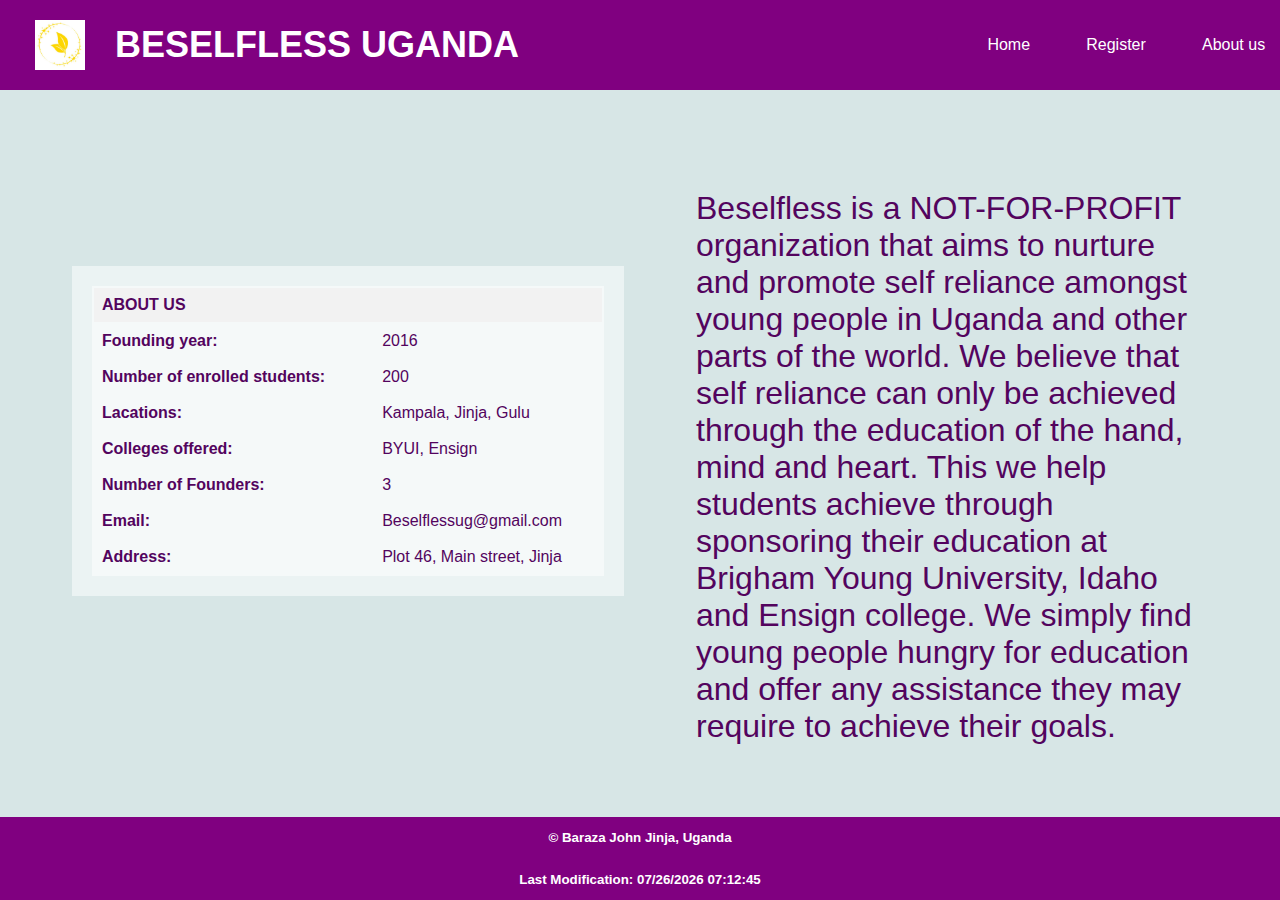
<file: about.html>
<!DOCTYPE html>
<html lang="en">
<head>
    <meta charset="UTF-8">
    <meta name="viewport" content="width=device-width, initial-scale=1.0">
    <title>Temple Album</title>
    <meta name="description" content="A WDD website showing temple pictures">
    <meta name="author"  content="Baraza John">
        <link rel="preconnect" href="https://fonts.googleapis.com">
    <link rel="preconnect" href="https://fonts.gstatic.com" crossorigin>
    <link href="https://fonts.googleapis.com/css2?family=Roboto:ital,wght@0,100;0,300;0,400;0,500;0,700;0,900;1,100;1,300;1,400;1,500;1,700;1,900&display=swap" rel="stylesheet">
    <link rel="stylesheet" href="styles/project.css">
    <link rel="stylesheet" href="styles/about.css">
    <script src="scripts/about.js" type="text/javascript" defer></script>

</head>
<body>
    <header>
        <div class="navbar">
            <img class="logo-img" src="pictures\beselfless-icon.webp" alt="beselfless-icon">
           <!-- <img src="pictures/beselfless-icon.svg" alt="beselfless-icon">-->
            <div class="logo">
                 
                <h1 class="logo"> BESELFLESS UGANDA</h1> </div>

            <nav class="nav-links">
                <ul id="nav-links">
                    <li><a href="project.html">Home</a></li>
                    <li><a href="projectform.html">Register</a></li>
                    <li><a href="about.html">About us</a></li>
                  <!--- <li><a href="#">Large</a></li> -->
                  <!---  <li><a href="#">Small</a></li> -->
                </ul>
            </nav>

            <nav class="menu">
                <ul >
                    <li><a href="project.html">Home</a></li>
                    <li><a href="projectform.html">Register</a></li>
                    <li><a href="about.html">About us</a></li>
                   <!--- <li><a href="#">Large</a></li> -->
                  <!---  <li><a href="#">Small</a></li> -->
                </ul>
            </nav>
            
           
            <div class="hamburger" id="hamburger">
                <div class="bar"></div>
                <div class="bar"></div>
                <div  class="bar"></div>
            </div>
        </div>
    </header>
    <main id="main-content">
        <div class="data">
            <table>
                <tr>
                    <th colspan="2">ABOUT US</th>
                </tr>
                <tr>
                    <td><strong>Founding year:</strong></td>
                    <td>2016</td>
                </tr>
                <tr>
                    <td><strong>Number of enrolled students:</strong></td>
                    <td>200</td>
                </tr>
                <tr>
                    <td><strong>Lacations:</strong></td>
                    <td>Kampala, Jinja, Gulu</td>
                </tr>
                <tr>
                    <td><strong>Colleges offered:</strong></td>
                    <td>BYUI, Ensign</td>
                </tr>
                <tr>
                    <td><strong>Number of Founders:</strong></td>
                    <td>3</td>
                </tr>
                <tr>
                    <td><strong>Email:</strong></td>
                    <td>Beselflessug@gmail.com</td>
                </tr>
                <tr>
                    <td><strong>Address:</strong></td>
                    <td>Plot 46, Main street, Jinja</td>
                </tr>
            </table>
        </div>

        <div class="about">
            <p> Beselfless is a NOT-FOR-PROFIT organization that aims to nurture and promote self reliance amongst young 
                people in Uganda and other parts of the world. We believe that self reliance can only be achieved through the education of the hand, mind and heart.
                This we help students achieve through sponsoring their education at Brigham Young University, Idaho and Ensign college. We simply find young people hungry for education
                and offer any assistance they may require to achieve their goals.
            </p>
        </div>
        
    </main>
    <footer>
        <p>
            &copy;<span id="currentYear"></span> Baraza John Jinja, Uganda<br>
        </p>
        <p id="lastModified"></p> 
    </footer>
</body>
</html>
</file>
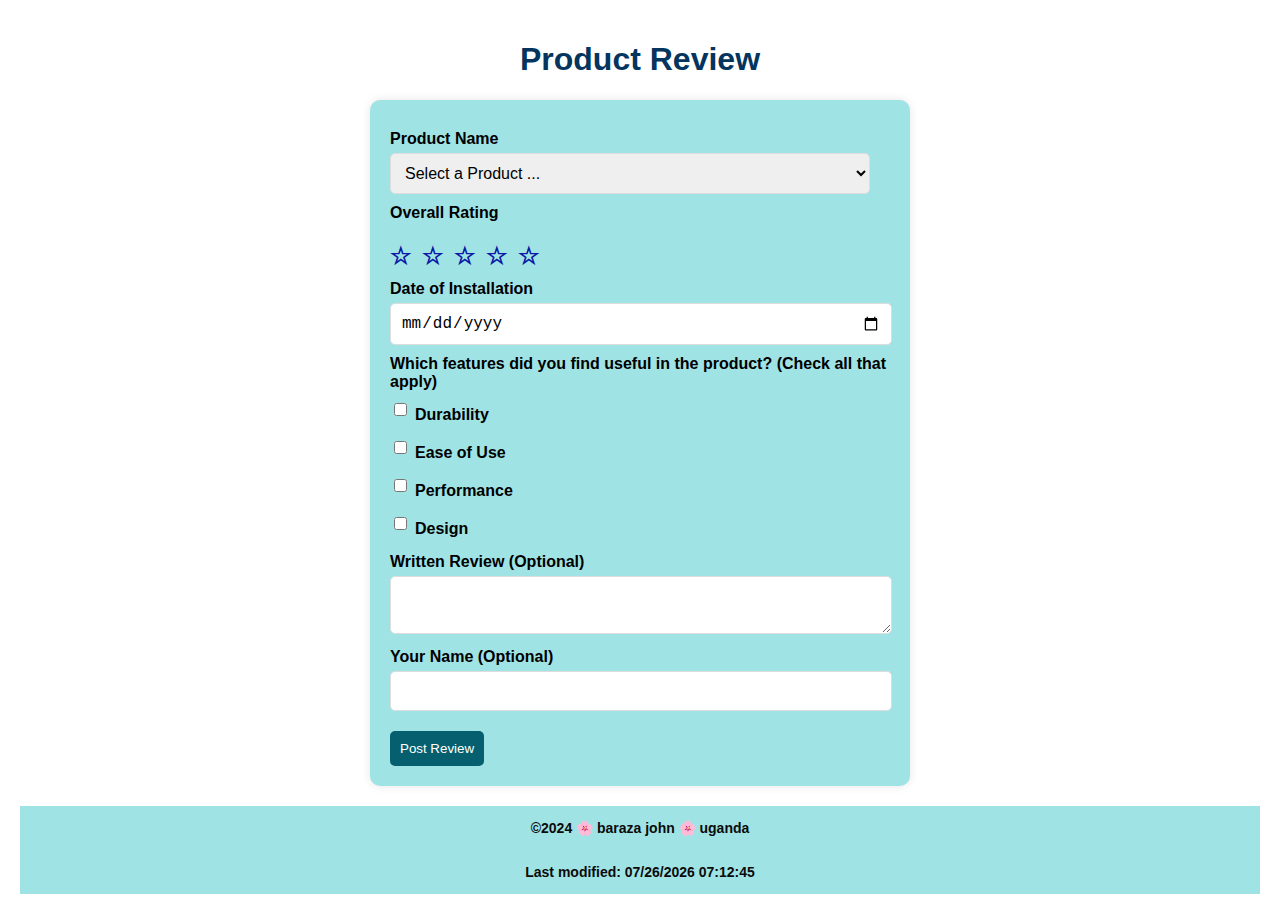
<file: form.html>
<!DOCTYPE html>
<html lang="en">
<head>
    <meta charset="UTF-8">
    <meta name="viewport" content="width=device-width, initial-scale=1.0">
    <title>Product Review</title>
    <meta name="author" content="Baraza John">
    <meta name="description" content="A WDD customer product review form">
    <link rel="stylesheet" href="styles/form.css">
    <script src="scripts/form.js" type="text/javascript" defer></script>
</head>
<body>
    <h1>Product Review</h1>
    <form id="reviewForm" method="get" action="review.html">
        <label for="productName">Product Name</label>
        <select id="productName" name="productName" required>
            <option value="" disabled selected>Select a Product ...</option>
        </select>

        <label>Overall Rating</label>
        <div class="rating">
            <input type="radio" id="star1" name="rating" value="1" required>
            <label for="star1">☆</label>
            <input type="radio" id="star2" name="rating" value="2">
            <label for="star2">☆</label>
            <input type="radio" id="star3" name="rating" value="3">
            <label for="star3">☆</label>
            <input type="radio" id="star4" name="rating" value="4">
            <label for="star4">☆</label>
            <input type="radio" id="star5" name="rating" value="5">
            <label for="star5">☆</label>
        </div>

        <label for="installationDate">Date of Installation</label>
        <input type="date" id="installationDate" name="installationDate" required>

        <label>Which features did you find useful in the product? (Check all that apply)</label>
        <div class="features">
            <div class="feature-item">
                <input type="checkbox" id="durability" name="features" value="Durability">
                <label for="durability">Durability</label>
            </div>
            <div class="feature-item">
                <input type="checkbox" id="easeOfUse" name="features" value="Ease of Use">
                <label for="easeOfUse">Ease of Use</label>
            </div>
            <div class="feature-item">
                <input type="checkbox" id="performance" name="features" value="Performance">
                <label for="performance">Performance</label>
            </div>
            <div class="feature-item">
                <input type="checkbox" id="design" name="features" value="Design">
                <label for="design">Design</label>
            </div>
        </div>

        <label for="writtenReview">Written Review (Optional)</label>
        <textarea id="writtenReview" name="writtenReview"></textarea>

        <label for="userName">Your Name (Optional)</label>
        <input type="text" id="userName" name="userName">

        <input type="submit" value="Post Review">
    </form>
    <footer>
       <p>©2024 🌸 baraza john 🌸 uganda</p>  
       <p id="lastModified"></p>
    </footer>
</body>
</html>
</file>
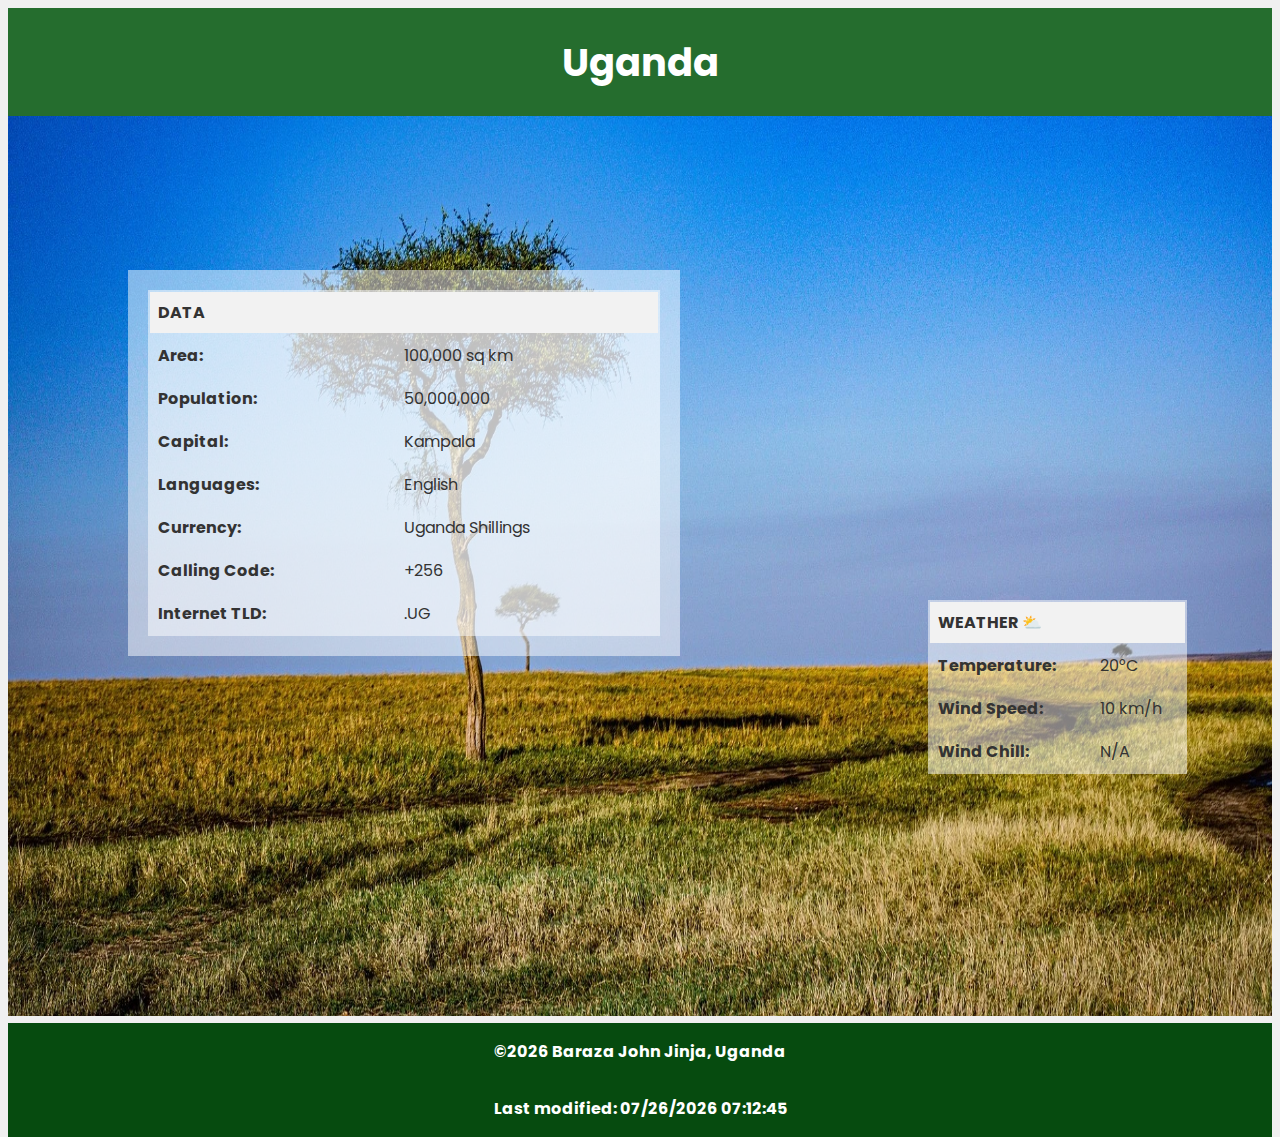
<file: place.html>
<!DOCTYPE html>
<html lang="en">
<head>
    <meta charset="UTF-8">
    <meta name="viewport" content="width=device-width, initial-scale=1.0">
    <meta name="author" content="Baraza John Brick">
    <meta name="description" content="WDD Dynamic Web Fundamentals Responsive Image page">
    <title>Country page of Uganda, a place I would love to visit</title>
    <link rel="stylesheet" href="styles/place.css">
    <link rel="preconnect" href="https://fonts.googleapis.com">
    <link rel="preconnect" href="https://fonts.gstatic.com" crossorigin>
    <link href="https://fonts.googleapis.com/css2?family=Poppins:wght@100;200;300;400;500;600;700;800;900&display=swap" rel="stylesheet">
    <script src="scripts/place.js" type="text/javascript" defer></script>
</head>
<body>
    <header> 
        <h1>Uganda</h1>
    </header>
    <main>
        <picture class="bk-img">
            <source media="(max-width: 500px)" srcset="pictures/trees-small.webp">
            <source media="(min-width: 501px) and (max-width: 1000px)" srcset="pictures/trees-medium.webp">
            <source media="(min-width: 1001px)" srcset="pictures/tree1-large.webp">
            <img src="pictures/tree1-large.webp" alt="Savanna">
        </picture>

        <div class="data">
            <table>
                <tr>
                    <th colspan="2">DATA</th>
                </tr>
                <tr>
                    <td><strong>Area:</strong></td>
                    <td>100,000 sq km</td>
                </tr>
                <tr>
                    <td><strong>Population:</strong></td>
                    <td>50,000,000</td>
                </tr>
                <tr>
                    <td><strong>Capital:</strong></td>
                    <td>Kampala</td>
                </tr>
                <tr>
                    <td><strong>Languages:</strong></td>
                    <td>English</td>
                </tr>
                <tr>
                    <td><strong>Currency:</strong></td>
                    <td>Uganda Shillings</td>
                </tr>
                <tr>
                    <td><strong>Calling Code:</strong></td>
                    <td>+256</td>
                </tr>
                <tr>
                    <td><strong>Internet TLD:</strong></td>
                    <td>.UG</td>
                </tr>
            </table>
        </div>

        <div class="weather">
            <table class="weather">
                <tr>
                    <th colspan="2" class="weather-heading">WEATHER<img src="pictures/weather-icon2.svg" alt="weather-icon" class="weather-img">
                    </th>
                </tr>
                <tr>
                    <td><strong>Temperature:</strong></td>
                    <td>20°C</td>
                </tr>
                <tr>
                    <td><strong>Wind Speed:</strong></td>
                    <td>10 km/h</td>
                </tr>
                <tr>
                    <td><strong>Wind Chill:</strong></td>
                    <td><span id="windChillValue"></span></td>
                </tr>
            </table>
        </div>
    </main>
    <footer>
        <p>
            &copy;<span id="currentYear"></span> Baraza John Jinja, Uganda<br>
        </p>
        <p id="lastModified"></p> 
    </footer>
</body>
</html>
</file>
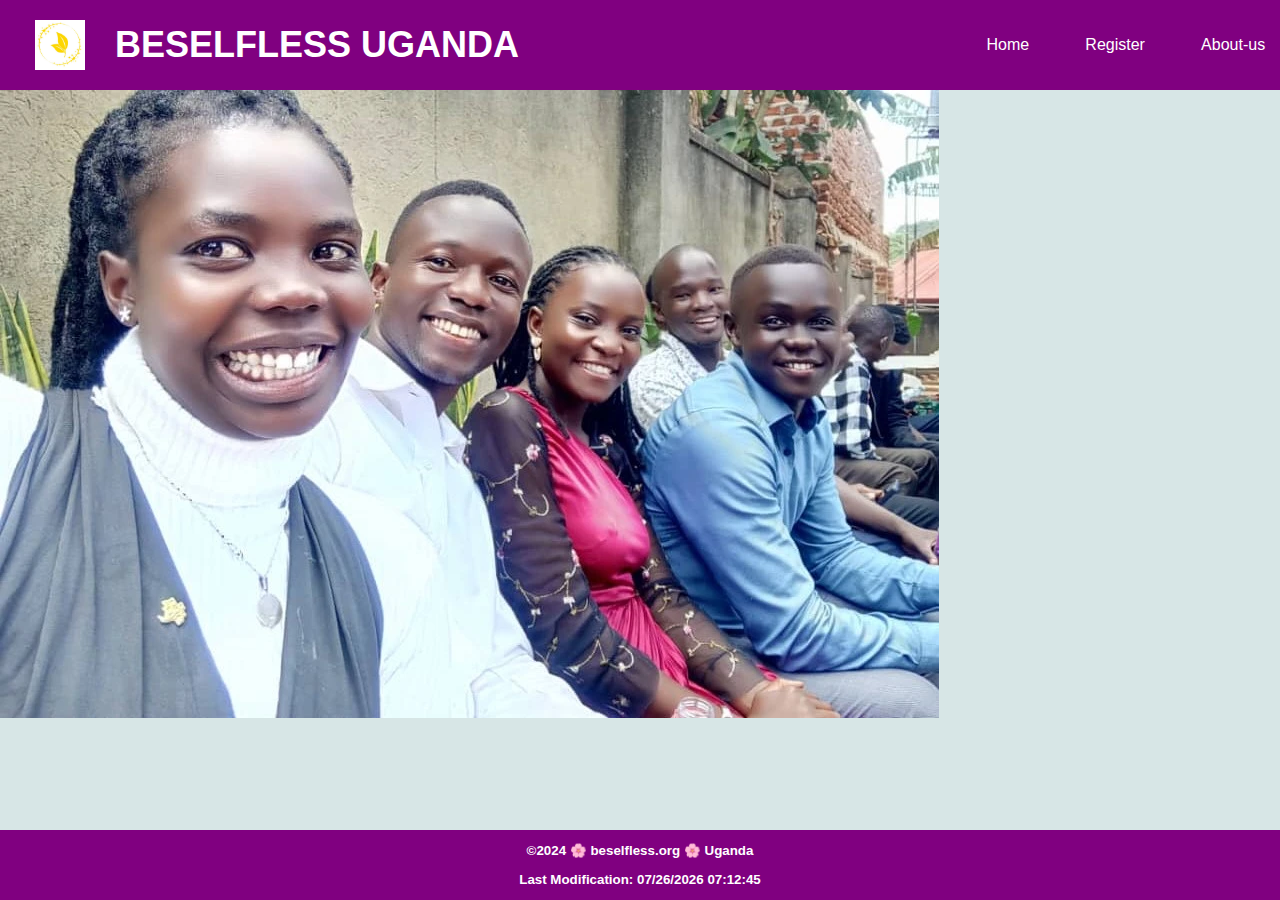
<file: project.html>
<!DOCTYPE html>
<html lang="en">
<head>
    <meta charset="UTF-8">
    <meta name="viewport" content="width=device-width, initial-scale=1.0">
    <title>Temple Album</title>
    <meta name="description" content="A WDD website showing temple pictures">
    <meta name="author"  content="Baraza John">
        <link rel="preconnect" href="https://fonts.googleapis.com">
    <link rel="preconnect" href="https://fonts.gstatic.com" crossorigin>
    <link href="https://fonts.googleapis.com/css2?family=Roboto:ital,wght@0,100;0,300;0,400;0,500;0,700;0,900;1,100;1,300;1,400;1,500;1,700;1,900&display=swap" rel="stylesheet">
    <link rel="stylesheet" href="styles/project.css">
    <script src="scripts/project.js" type="text/javascript" defer></script>

</head>
<body>
    <header>
        <div class="navbar">
            <img class="logo-img" src="pictures\beselfless-icon.webp" alt="beselfless-icon" loading="lazy">
           <!-- <img src="pictures/beselfless-icon.svg" alt="beselfless-icon">-->
            <div class="logo">
                 
                <h1 class="logo"> BESELFLESS UGANDA</h1> </div>

            <nav class="nav-links">
                <ul id="nav-links">
                    <li><a href="project.html">Home</a></li>
                    <li><a href="projectform.html">Register</a></li>
                    <li><a href="about.html"> About us</a></li>
                  <!--- <li><a href="#">Large</a></li> -->
                  <!---  <li><a href="#">Small</a></li> -->
                </ul>
            </nav>

            <nav class="menu">
                <ul >
                    <li><a href="project.html">Home</a></li>
                    <li><a href="projectform.html">Register</a></li>
                    <li><a href="about.html">About-us</a></li>
                   <!--- <li><a href="#">Large</a></li> -->
                  <!---  <li><a href="#">Small</a></li> -->
                </ul>
            </nav>
            
           
            <div class="hamburger" id="hamburger">
                <div class="bar"></div>
                <div class="bar"></div>
                <div  class="bar"></div>
            </div>
        </div>
    </header>
    <main id="main-content">
        
       
        <picture class="bk-img">
            <source media="(max-width: 500px)" srcset="pictures\besefless-students_small.webp" >
            <source media="(min-width: 501px) and (max-width: 1000px)" srcset="pictures\besefless-students_small.webp">
            <source media="(min-width: 1001px)" srcset="pictures\besefless-students.webp">
            <img src="pictures/besefless-students.webp" alt="Savanna" loading="lazy">
        </picture>
            <div class="container">
                <p class="word">Nurturing</p>
                <p class="word">Resilient</p>
                <p class="word">Minds</p>
            </div>
            
            
    </main>

    <footer>
        <p>&copy;2024 🌸 beselfless.org 🌸 Uganda</p>
        <p id="lastModified"></p> 
    </footer>
</body>
</html>
</file>
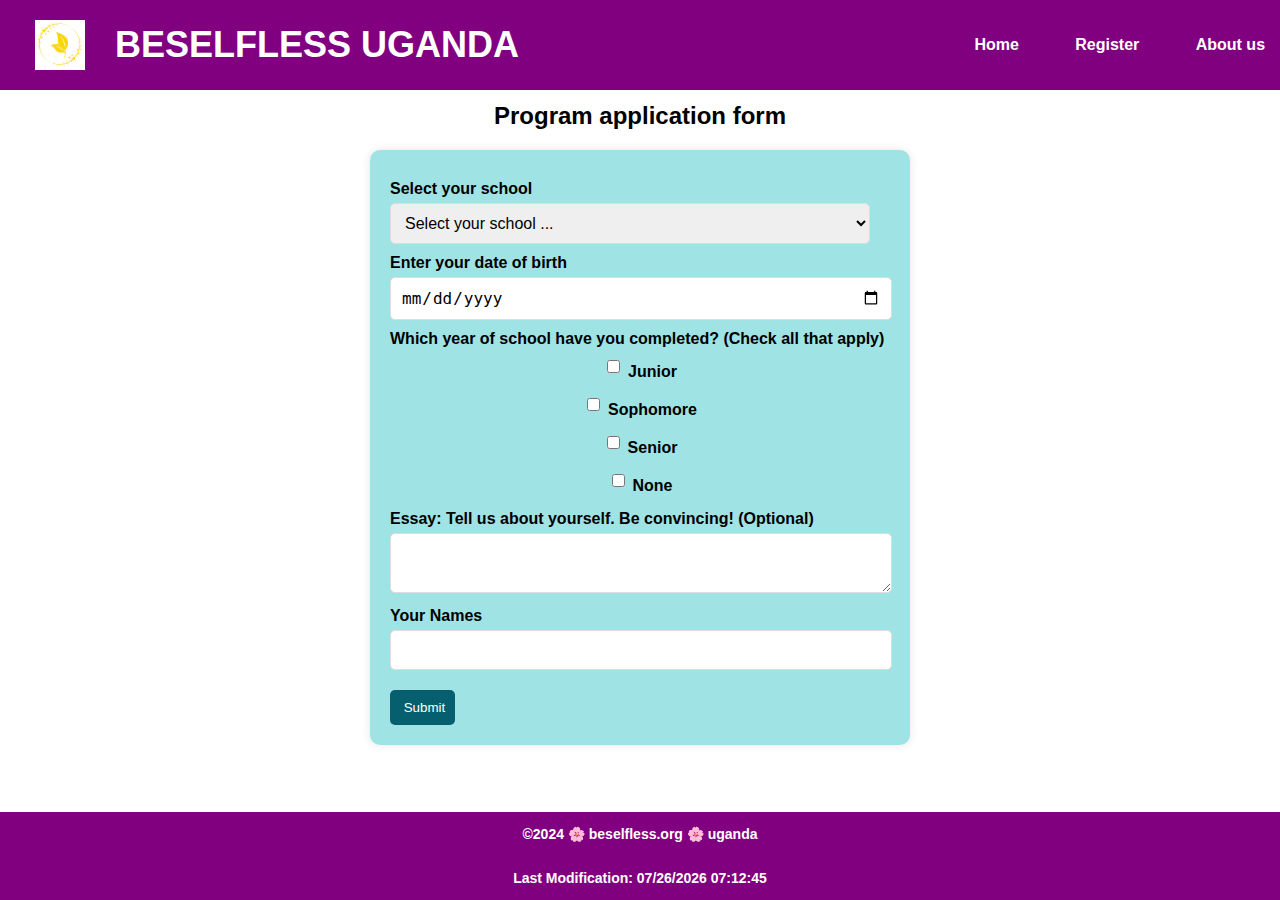
<file: projectform.html>
<!DOCTYPE html>
<html lang="en">
<head>
    <meta charset="UTF-8">
    <meta name="viewport" content="width=device-width, initial-scale=1.0">
    <title>Temple Album</title>
    <meta name="description" content="A WDD website showing temple pictures">
    <meta name="author"  content="Baraza John">
        <link rel="preconnect" href="https://fonts.googleapis.com">
    <link rel="preconnect" href="https://fonts.gstatic.com" crossorigin>
    <link href="https://fonts.googleapis.com/css2?family=Roboto:ital,wght@0,100;0,300;0,400;0,500;0,700;0,900;1,100;1,300;1,400;1,500;1,700;1,900&display=swap" rel="stylesheet">
    <link rel="stylesheet" href="styles/project.css">
    <link rel="stylesheet" href="styles/projectform.css">
    
    <script src="scripts/projectform.js" type="text/javascript" defer></script>

</head>
<body>
    <header>
        <div class="navbar">
            <img class="logo-img" src="pictures\beselfless-icon.webp" alt="beselfless-icon" loading="lazy">
           <!-- <img src="pictures/beselfless-icon.svg" alt="beselfless-icon">-->
            <div class="logo">
                 
                <h1 class="logo"> BESELFLESS UGANDA</h1> </div>

            <nav class="nav-links">
                <ul id="nav-links">
                    <li><a href="project.html">Home</a></li>
                    <li><a href="projectform.html">Register</a></li>
                    <li><a href="about.html">About us</a></li>
                  <!--- <li><a href="#">Large</a></li> -->
                  <!---  <li><a href="#">Small</a></li> -->
                </ul>
            </nav>

            <nav class="menu">
                <ul >
                    <li><a href="project.html">Home</a></li>
                    <li><a href="projectform.html">Register</a></li>
                    <li><a href="about.html">About us</a></li>
                   <!--- <li><a href="#">Large</a></li> -->
                  <!---  <li><a href="#">Small</a></li> -->
                </ul>
            </nav>
            
           
            <div class="hamburger" id="hamburger">
                <div class="bar"></div>
                <div class="bar"></div>
                <div  class="bar"></div>
            </div>
        </div>
    </header>
    <main id="main-content">
    <h2>Program application form</h2>
    <form id="applicationform" method="get" action="projectreviewform.html">
        <label for="CollegeName">Select your school</label>
        <select id="CollegeName" name="CollegeName" required>
            <option value="" disabled selected>Select your school ...</option>
        </select>

     <!----  <label>Overall Rating</label>
        <div class="rating">
            <input type="radio" id="star1" name="rating" value="1" required>
            <label for="star1">☆</label>
            <input type="radio" id="star2" name="rating" value="2">
            <label for="star2">☆</label>
            <input type="radio" id="star3" name="rating" value="3">
            <label for="star3">☆</label>
            <input type="radio" id="star4" name="rating" value="4">
            <label for="star4">☆</label>
            <input type="radio" id="star5" name="rating" value="5">
            <label for="star5">☆</label>
        </div>-->

        <label for="Birthdate"> Enter your date of birth</label>
        <input type="date" id="installationDate" name="installationDate" required>

        <label>Which year of school have you completed? (Check all that apply)</label>
        <div class="features">
            <div class="feature-item">
                <input type="checkbox" id="junior" name="features" value="Junior">
                <label for="junior">Junior</label>
            </div>
            <div class="feature-item">
                <input type="checkbox" id="Sophomore" name="features" value="Sophomore">
                <label for="sophomore">Sophomore</label>
            </div>
            <div class="feature-item">
                <input type="checkbox" id="Senior" name="features" value="senior">
                <label for="Senior">Senior</label>
            </div>
            <div class="feature-item">
                <input type="checkbox" id="none" name="features" value="none">
                <label for="none">None</label>
            </div>
        </div>

        <label for="writtenReview">Essay: Tell us about yourself. Be convincing! (Optional)</label>
        <textarea id="writtenReview" name="writtenReview"></textarea>

        <label for="userName">Your Names</label>
        <input type="text" id="userName" name="userName">

        <input type="submit" value=" Submit">
    </form>
    <footer>
       <p>©2024 🌸 beselfless.org 🌸 uganda</p>  
       <p id="lastModified"></p>
    </footer>

    <!--<footer>
        <p>&copy;2024 🌸 Baraza John 🌸 Uganda</p>
        <p id="lastModified"></p> 
    </footer>-->
    </main>
    
</body>
</html>
</file>
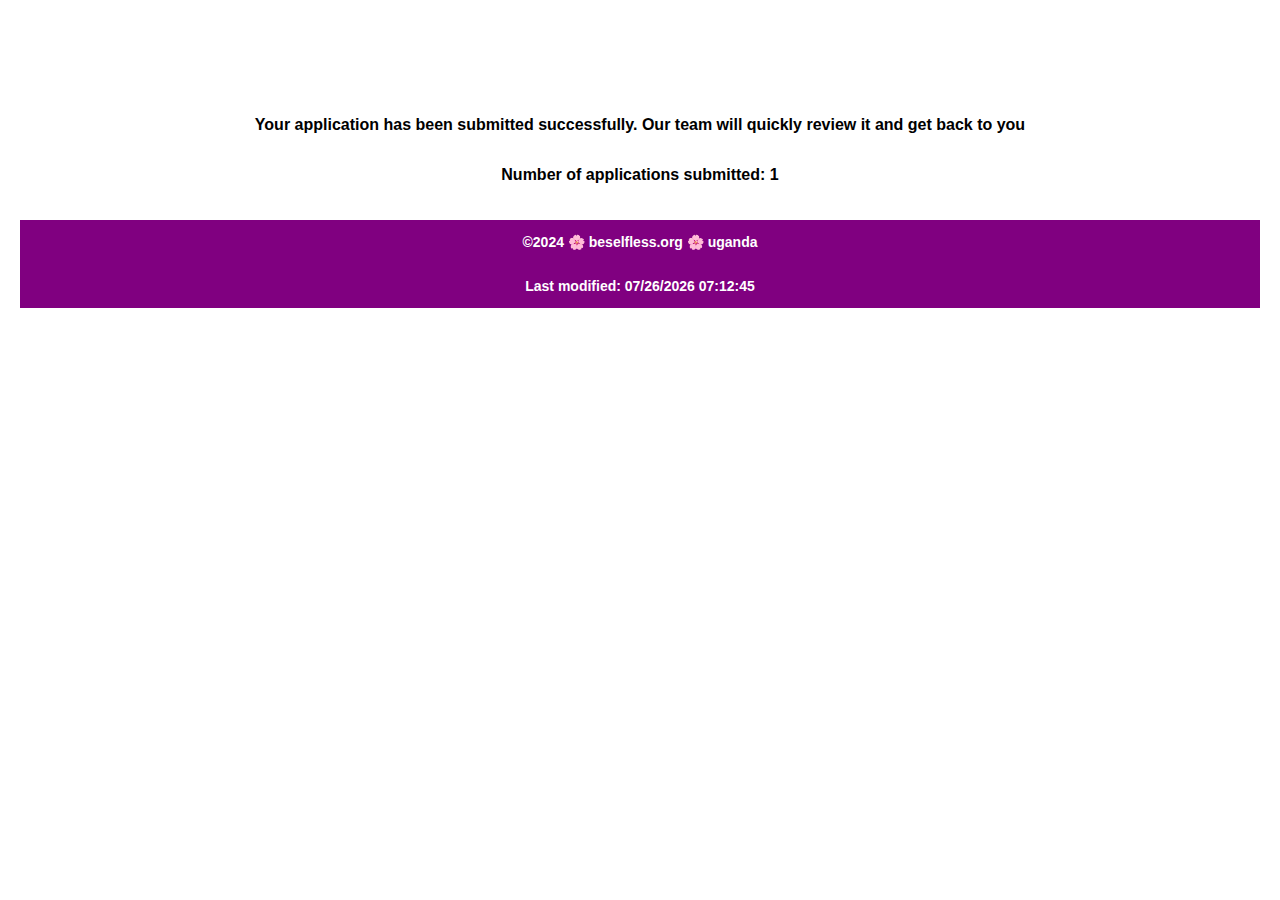
<file: projectreviewform.html>
<!DOCTYPE html>
<html lang="en">
<head>
    <meta charset="UTF-8">
    <meta name="viewport" content="width=device-width, initial-scale=1.0">
    <title>Review Submitted</title>
    <link rel="stylesheet" href="">
    <link rel="stylesheet" href="styles/projectform.css">
    
    <script src="scripts/review.js" type="text/javascript" defer></script>
</head>
<body>
    <h1>Thank You for applying!</h1>
    <p>Your application has been submitted successfully. Our team will quickly review it and get back to you</p>
    <p>Number of applications submitted: <span id="reviewCounter"></span></p>
    <footer>
      <p>©2024 🌸 beselfless.org 🌸 uganda</p>
      <p id="LastModified"></p>
    </footer>
    
</body>
</html>
</file>
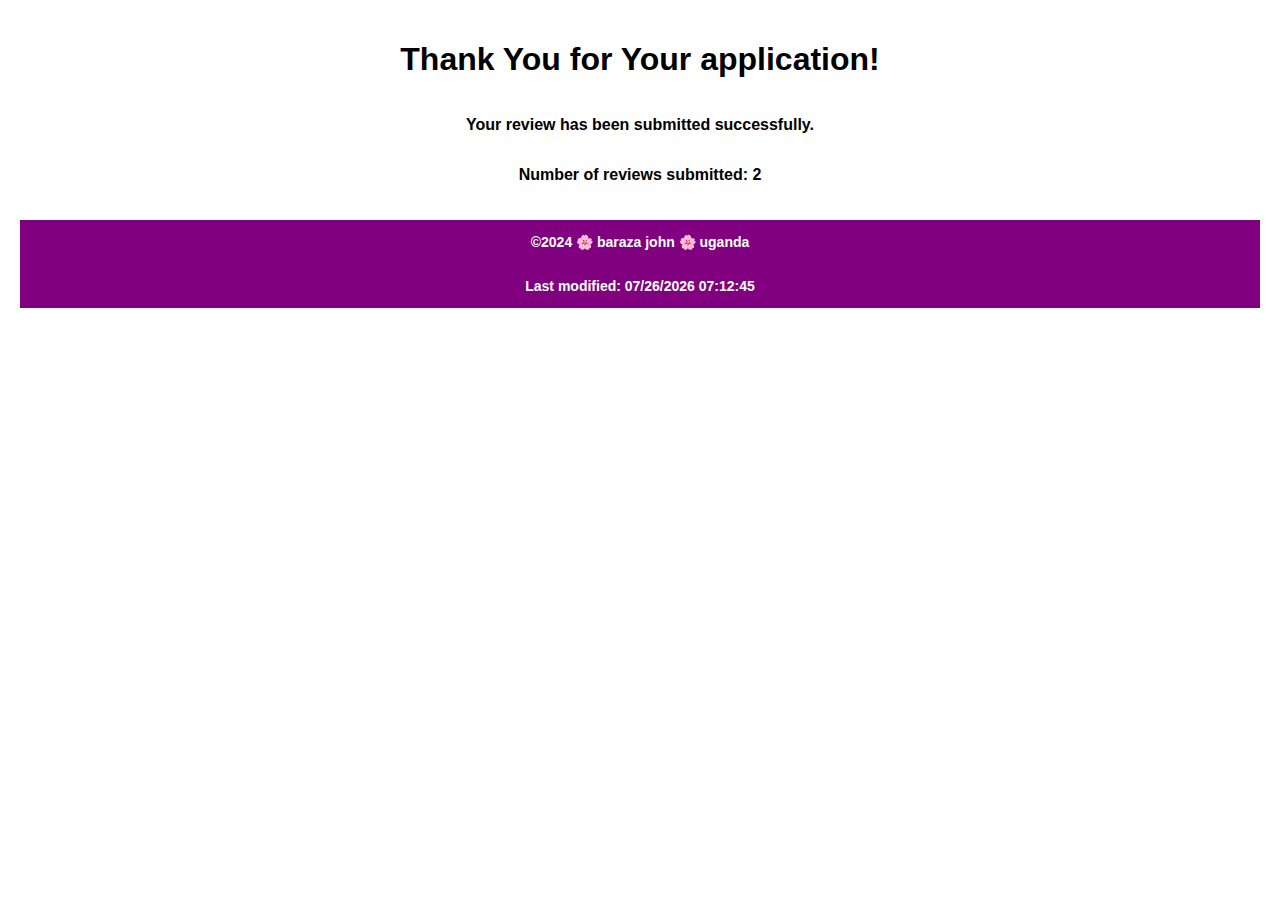
<file: review.html>
<!DOCTYPE html>
<html lang="en">
<head>
    <meta charset="UTF-8">
    <meta name="viewport" content="width=device-width, initial-scale=1.0">
    <title>Review Submitted</title>
    <link rel="stylesheet" href="styles/projectform.css">
    
    <script src="scripts/review.js" type="text/javascript" defer></script>
</head>
<body>
    <h1 class="final-comment">Thank You for Your application!</h1>
    <p>Your review has been submitted successfully.</p>
    <p>Number of reviews submitted: <span id="reviewCounter"></span></p>
    <footer>
      <p>©2024 🌸 baraza john 🌸 uganda</p>
      <p id="LastModified"></p>
    </footer>
    
</body>
</html>
</file>
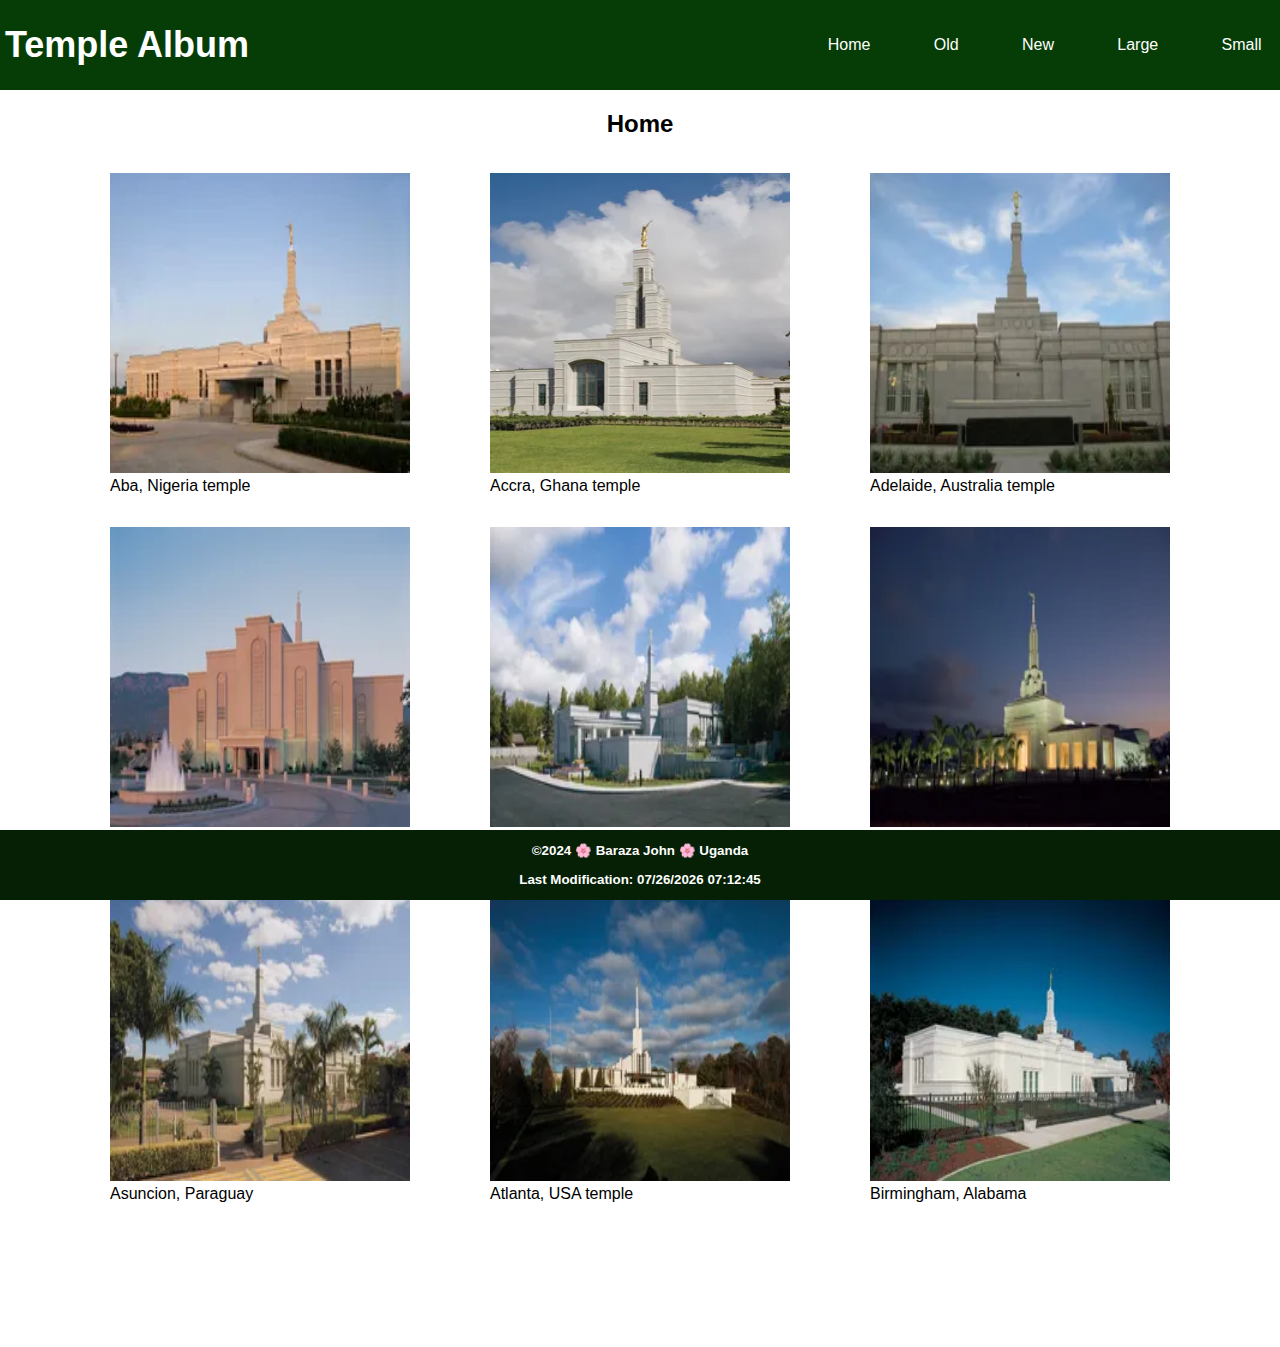
<file: temples.html>
<!DOCTYPE html>
<html lang="en">
<head>
    <meta charset="UTF-8">
    <meta name="viewport" content="width=device-width, initial-scale=1.0">
    <title>Temple Album</title>
    <meta name="description" content="A WDD website showing temple pictures">
    <meta name="author"  content="Baraza John">
        <link rel="preconnect" href="https://fonts.googleapis.com">
    <link rel="preconnect" href="https://fonts.gstatic.com" crossorigin>
    <link href="https://fonts.googleapis.com/css2?family=Roboto:ital,wght@0,100;0,300;0,400;0,500;0,700;0,900;1,100;1,300;1,400;1,500;1,700;1,900&display=swap" rel="stylesheet">
    <link rel="stylesheet" href="styles/temples-large.css">
    <link rel="stylesheet" href="styles/temples.css">
    <script src="scripts/temples.js" type="text/javascript" defer></script>

</head>
<body>
    <header>
        <div class="navbar">
            <div class="logo">
                <h1 class="logo"> Temple Album</h1> </div>

            <nav class="nav-links">
                <ul id="nav-links">
                    <li><a href="#">Home</a></li>
                    <li><a href="#">Old</a></li>
                    <li><a href="#">New</a></li>
                    <li><a href="#">Large</a></li>
                    <li><a href="#">Small</a></li>
                </ul>
            </nav>

            <nav class="menu">
                <ul >
                    <li><a href="#">Home</a></li>
                    <li><a href="#">Old</a></li>
                    <li><a href="#">New</a></li>
                    <li><a href="#">Large</a></li>
                    <li><a href="#">Small</a></li>
                </ul>
            </nav>
            
           
            <div class="hamburger" id="hamburger">
                <div class="bar"></div>
                <div class="bar"></div>
                <div class="bar"></div>
            </div>
        </div>
    </header>
    <main id="main-content">
        <h2>Home</h2>
        <div>
            <figure>
                <img src="pictures/aba_nigeria_temple_lds.webp" alt="temple">
                <figcaption>Aba, Nigeria temple</figcaption>
            </figure>
            <figure>
                <img src="pictures/accra_ghana_temple_lds.webp" alt="temple">
                <figcaption>Accra, Ghana temple</figcaption>
            </figure>
            <figure>
                <img src="pictures/adelaide_australia_temple_lds.webp" alt="temple">
                <figcaption>Adelaide, Australia temple</figcaption>
            </figure>
            <figure>
                <img src="pictures/albuquerque_temple_lds.webp" alt="temple">
                <figcaption>Albuquerque, temple</figcaption>
            </figure>
            <figure>
                <img src="pictures/anchorage_temple_lds.webp" alt="temple">
                <figcaption>Anchorage, temple</figcaption>
            </figure>
            <figure>
                <img src="pictures/apia_samoa_temple_lds.webp" alt="temple">
                <figcaption>Apia, Samoa temple</figcaption>
            </figure>
            <figure>
                <img src="pictures/asuncion_paraguay_temple_lds.webp" alt="temple">
                <figcaption>Asuncion, Paraguay</figcaption>
            </figure>
            <figure>
                <img src="pictures/atlanta_temple_lds.webp" alt="temple">
                <figcaption>Atlanta, USA temple</figcaption>
            </figure>
            <figure>
                <img src="pictures/birmingham_alabama_temple_lds.webp" alt="temple">
                <figcaption>Birmingham, Alabama</figcaption>
            </figure>
        </div>
    </main>

    <footer>
        <p>&copy;2024 🌸 Baraza John 🌸 Uganda</p>
        <p id="lastModified"></p> 
    </footer>
</body>
</html>
</file>
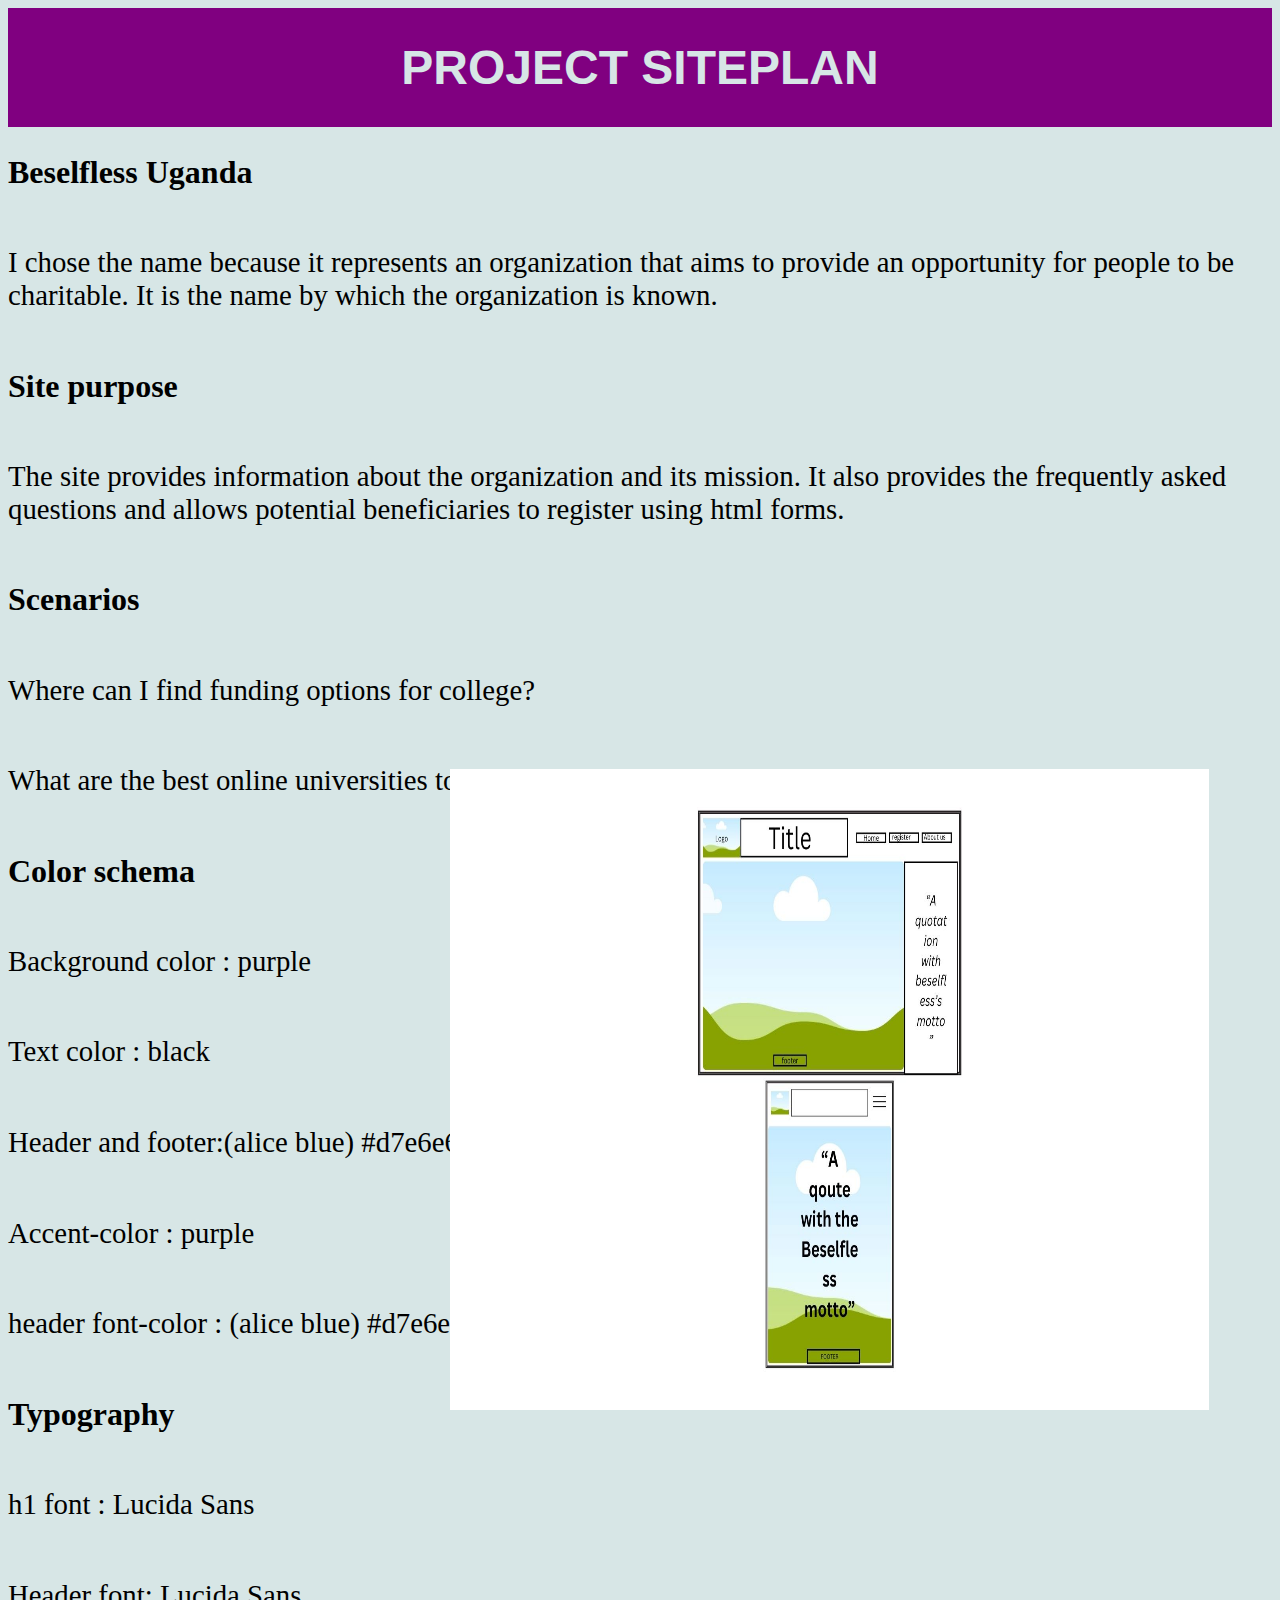
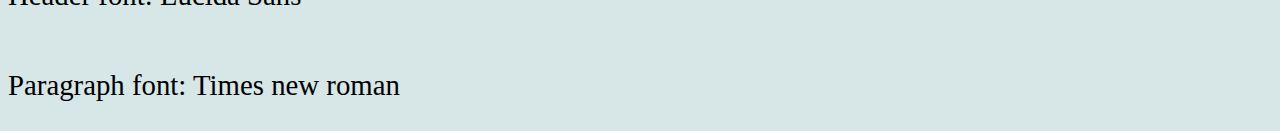
<file: project/siteplan.html>
<!DOCTYPE html>
<html lang="en">
<head>
    <meta charset="UTF-8">
    <meta name="viewport" content="width=device-width, initial-scale=1.0">
    <title>SITEPLAN</title>
    <meta name="description" content="A siteplan for my website project">
    <meta name="author"  content="Baraza John">
        <link rel="preconnect" href="https://fonts.googleapis.com">
    <link rel="preconnect" href="https://fonts.gstatic.com" crossorigin>
    <link href="https://fonts.googleapis.com/css2?family=Roboto:ital,wght@0,100;0,300;0,400;0,500;0,700;0,900;1,100;1,300;1,400;1,500;1,700;1,900&display=swap" rel="stylesheet">
    
    <link rel="stylesheet" href="siteplan.css">
    

</head>
<body>
    <header>
        <h1>PROJECT SITEPLAN</h1>
    </header>
    <main>
        <h2>Beselfless Uganda</h2>
        <p> I chose the name because it represents an organization that aims to provide an opportunity for people to be charitable. It is the name by which the organization is known.</p>

        <h2>Site purpose</h2>
        <p>The site provides information about the organization and its mission. It also provides the frequently asked questions and 
            allows potential beneficiaries to register using html forms.  
        </p>
        <h2>Scenarios</h2>
        <p>
            Where can I find funding options for college?
        </p>
        <p>
            What are the best online universities to attend?
        </p>
        <h2>Color schema</h2>
        <p>
            Background color : purple
        </p>
        <p> Text color        : black</p>
    
        <p> Header and footer:(alice blue) #d7e6e6</p>
        <p>Accent-color : purple</p>
        <p>header font-color : (alice blue) #d7e6e6 </p>

        <h2> Typography</h2>
        <p>h1 font : Lucida Sans</p>
        <p>Header font: Lucida  Sans</p>
        
        <p>Paragraph font: Times new roman</p>
        
        
        <img src="Home2.jpg" alt="wireframe">
        
    </main>

    
</body>
</html>
</file>
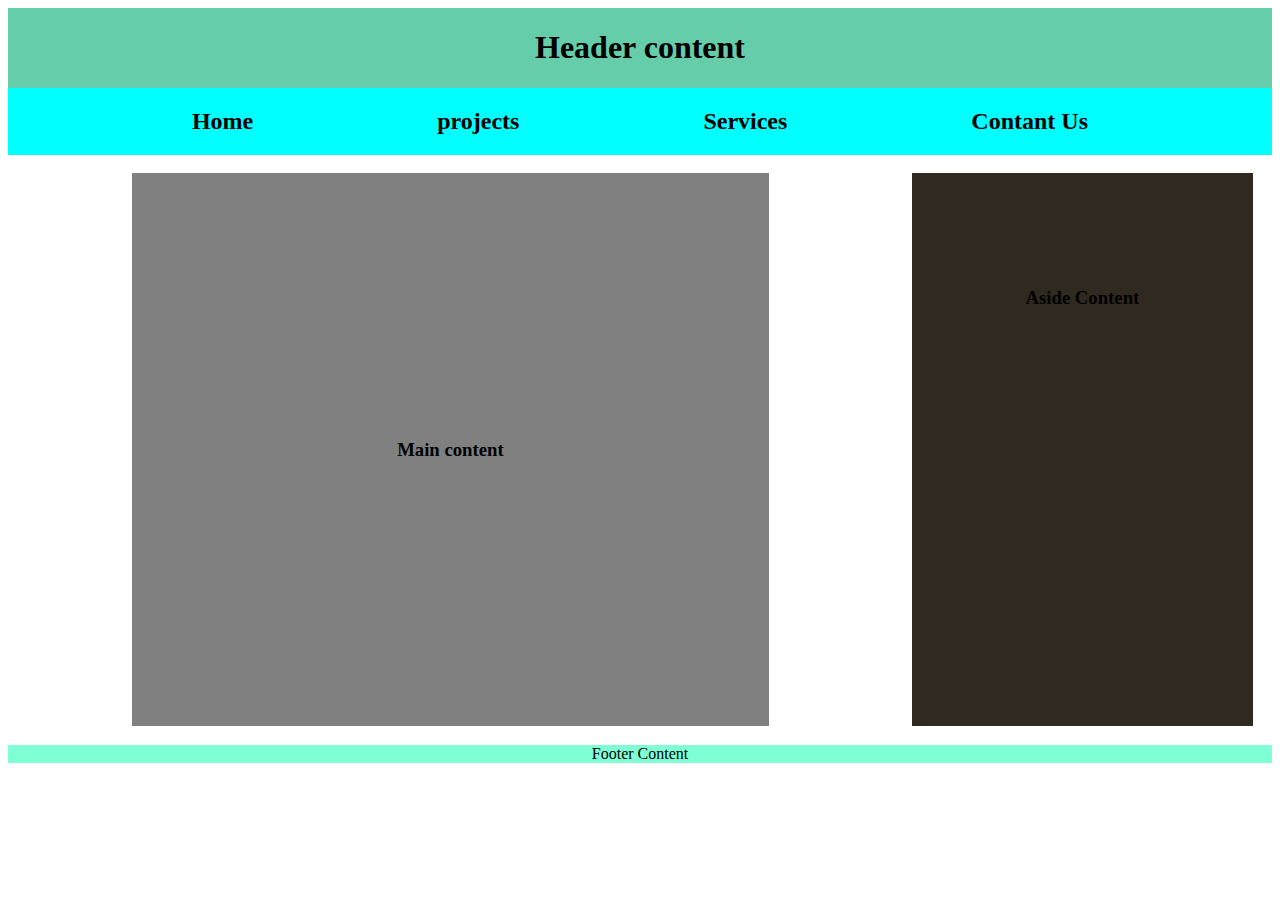
<file: week1/basic-layout.html>
<!DOCTYPE html>
<html lang="en">
<head>
    <meta charset="UTF-8">
    <meta name="viewport" content="width=device-width, initial-scale=1.0">
    <title>Document</title>
    <link rel="stylesheet" href="styles/layout.css">
</head>
<body >
    <header>
        <h1>Header content</h1>
    </header>
    <nav>
        <h2>Home</h2>
        <h2>projects</h2>
        <h2>Services</h2>
        <h2>Contant Us</h2>
    </nav>
    
    <main>
        <h3 id="item1">Main content</h3>
        <h3 id="item2"> Aside Content</h3>
    </main>
    
</body>
<footer> Footer Content </footer>
</html>
</file>
<file: styles/project.css>
:root {
   
    --accent-color: #09077a;    /* Accent color */
    --bg-color: purple;        /* Background color */
    --text-color: white;      /* Text color */
    --hover-color:rgb(4, 116, 97);
       

 }
 

body {
    font-family: Arial, sans-serif;
    margin: 0;
    padding: 0;
    box-sizing: border-box;
    background-color: rgb(215, 230, 230);
}

header {
    background-color:purple;
    color:var(--text-color);
    position: fixed;
    top:0%;
    width: 100%;
    color: white;
    
    
}
.logo-img{
    width: 50px;
    height: 50px;
    padding-left: 30px;
    padding-right: 30px;
    padding-top: 0%;
    padding-bottom: 0%;
}
.navbar {
    display: flex;
    justify-content: space-evenly;
    align-items: center;
    padding: 0;
    padding-left: 5px;
    padding-right: 5px;
}

.logo {
    font-size: 1.5em;
}

nav {
    flex-grow: 1;
    text-align: right;
    
}

.menu {
    list-style-type: none;
    margin: 0;
    padding: 0;
    
}

.menu li {
    display: inline;
    margin-left: 2em;
}

.menu li a {
    color: white;
    text-decoration: none;
    padding: 2%;
}

.menu li a:hover{
    background-color: rgb(4, 116, 97);
    
}

.hamburger {
    display: none;
    cursor: pointer;
    flex-direction: column;
}

.hamburger .bar {
    width: 25px;
    height: 3px;
    background-color: white;
    margin: 4px 0;
}

menu {
    padding: 2em;
    text-align: center;
    transition: margin-top 0.3s ease;
}

.gallery {
    display: flex;
    flex-wrap: wrap;
    justify-content: center;
}

.gallery-item {
    margin: 10px;
}

.gallery-item img {
    max-width: 100%;
    height: auto;
}

footer {
    background-color:purple;
    color: var(--text-color);
    text-align: center;
    padding: 0;
    bottom: 0%;
    position: fixed;
    width: 100%;
    font-size: smaller;
    font-weight: bold
   
}

#nav-links{
    display: none;
}


main{
    padding-top: 7%;
    display: grid;
    grid-template-columns: 1fr 0.4fr;
    grid-template-rows: 0.1fr auto;
    width: 100%;
    padding-bottom: 10%;
   
    
}
main h2{
    display:flex;
    align-items: center;
    justify-content: center;
   

    
}
main div{
    display: flex;
    flex-wrap: wrap;
    align-items: center;
    justify-content: center;

}
main div figure img {
    width:300px;
    height: 300px;
    gap: 10px;
}

:root {
   
    --accent-color: #09077a;    /* Accent color */
    --bg-color:rgb(29, 109, 40);;        /* Background color */
    --text-color: white;      /* Text color */
       --hover-color:#133f08;
 }

 
.container {
    display: flex;
    flex-direction: column;
    align-items: center;
    position: fixed;
    right: 10%;
    top: 30%;

}

.word {
    font-size: 4rem;
    color: black;
    opacity: 0;
    animation: fade 3s infinite;
    margin: 10px 0;  /* Added margin to ensure spacing between words */
}

.word:nth-child(1) {
    animation-delay: 0s;
}

.word:nth-child(2) {
    animation-delay: 1s;
}

.word:nth-child(3) {
    animation-delay: 2s;
}

.nav-links{
    color: white;
}


@keyframes fade {
    0%, 100% { opacity: 0; }
    50% { opacity: 1; }
}


@media (max-width: 768px) {
    nav {
        display: flex;
    }
    .hamburger {
        display: flex;
    }
    .menu{
        display: none;
    }
    main div figure img {
        width:380px;
        height: 320px;
        gap: 10px;
    }
    main{
        padding-top: 15%;
    }
    

#nav-links.show {
    
    display: flex;
    flex-direction: column;
    align-items: center;
    background-color: purple;
    position: absolute;
    top: 0%;
    width: 100%;
    right: 0%;
    transition: all 0.3s ease;
    
}

#nav-links li a {
    text-decoration: none;
    font-size: 100%;
    list-style-type: none;
    width: 100%;
    display: flex;
    flex-direction: row;
    color: white;
    padding: 10%;
    color: var(--text-color);
    

}

#nav-links li a:hover{
    background-color: rgb(4, 116, 97);


}
#nav-links li {
    list-style-type: none;
    align-items: center;
    justify-content: center;
    margin-bottom: 8%;
    color: white;
    

}
main{
    display: flex;
    flex-direction: column;
    max-width: 100%;

    img{
        max-width: 100%;
    }
}
.container{
    background-color:  rgb(215, 230, 230);
    top:40%;
}

}
.hamburger.open .bar:nth-child(2) {
    opacity: 0;
}

.hamburger.open .bar:nth-child(1) {
    transform: translateY(7px) rotate(45deg);
}

.hamburger.open .bar:nth-child(3) {
    transform: translateY(-15px) rotate(-45deg);
}
</file>
<file: styles/about.css>
:root {
    --primary-color: #88929c;
    --secondary-color: #1a3f5f;
    --accent-color: #09077a;
    --bg-color: rgb(37, 109, 46);
    --text-color: #343a40;
    --hover-color: #26970a;
    --weather-icon-size: 20px;
 }
 
 body {
    display: grid;
    max-width: 100%;
    height: 100vh;
    grid-template-columns: 1fr;
    grid-template-rows: auto 1fr auto;
    grid-template-areas: 
        "nav"
        "main"
        "footer";
    font-family: 'Poppins', sans-serif;
   background-color: rgb(215, 230, 230);
   color:rgb(83, 4, 94);
   /* text-align: center;*/
    overflow-x: hidden; /* Prevent horizontal scrolling */
 
 }
 .navbar a{
   font-weight: 200%;
 }


 .about{
    /*top:20%;*/
    /*right: 5%;*/
    width: 40%;
    height: 80%;
    font-size: 200%;
    font-family: 'Gill Sans', 'Gill Sans MT', Calibri, 'Trebuchet MS', sans-serif;
    border: black;

 }
 .menu li a {
   color: white;

 }

 main {
    grid-area: main;
    display: flex;
    flex-direction: row;
    align-items: center;
    justify-content: space-evenly;
 }
 
 footer {
    grid-area: footer;
    display: flex;
    flex-direction: column;
    align-items: center;
    justify-content: center;
    background-color:purple;
    margin-bottom: 0%;
    color:white;
    font-weight: bold;
 }
 
 
 .data {
    display: flex;
    align-items: flex-start;
    justify-content: flex-start;
    
    padding: 20px;
    flex-direction: column;
    background-color: rgba(255, 255, 255, 0.5);
    width: 40%;
    max-width: 600px; /* Ensure it fits in mobile view */
    /*top: 30%;*/
    /*left: 10%;*/
 }
 header{
   color: white;
   z-index: 999;}
   

   


 
 table {
    /*border-collapse: collapse;*/
    width: 100%;
    background-color: rgba(255, 255, 255, 0.5);
    /*right: 5%;*/
 }
 
 th, td {
    padding: 8px;
    text-align: left;
 }
 
 th {
    background-color: #f2f2f2;
 }
 
 
 
 
 @media only screen and (max-width: 760px) {
    body {
        grid-template-columns: 1fr;
        grid-template-rows: auto  1fr auto;
        grid-template-areas: 
            "nav"  
            "main" 
            "footer";
        padding: 10px;
    }
 
    .data{
       grid-area: data;
       top: 0%;
    }
    header{
      grid-area: nav;
    }
    footer{
      grid-area: footer;
    }
    main{
      grid-area: data;
      display: flex;
      flex-direction: column;
      align-items: center;
      justify-content: center;

    }
    .about{
      width: 80%;

    }
 
    .data  {
        max-width: 100%;
        margin: 0;
        padding: 10px;
        position: relative;
        width: 100%;
        background-color:rgba(146, 146, 146, 0.199);
    }
}

@media (max-width: 768px) {
   nav {
       display: flex;
   }
   .hamburger {
       display: flex;
   }
   .menu{
       display: none;
   }
   main div figure img {
       width:380px;
       height: 320px;
       gap: 10px;
   }
   main{
       padding-top: 15%;
   }
   

#nav-links.show {
   
   display: flex;
   flex-direction: column;
   align-items: center;
   background-color: purple;
   position: absolute;
   top: 0%;
   width: 100%;
  right: 0%;
   transition: all 0.3s ease;
   
   
}

#nav-links li a {
   text-decoration: none;
   font-size: 100%;
   list-style-type: none;
   width: 100%;
   display: flex;
   flex-direction: row;
   
   padding: 10%;
   color: white;
   

}

#nav-links li a:hover{
   background-color: rgb(4, 116, 97);


}
#nav-links li {
   list-style-type: none;
   align-items: center;
   justify-content: center;
   margin-bottom: 8%;
   
   
}

}
.hamburger.open .bar:nth-child(2) {
   opacity: 0;
}

.hamburger.open .bar:nth-child(1) {
   transform: translateY(7px) rotate(45deg);
}

.hamburger.open .bar:nth-child(3) {
   transform: translateY(-15px) rotate(-45deg);
}
</file>
<file: styles/form.css>
body {
    font-family: Arial, sans-serif;
    background-color: white;
    margin: 0;
    padding: 20px;
    display: flex;
    flex-direction: column;
    align-items: center;
    max-height: 100%;
    font-weight: bold;
}

h1 {
    color:  #03355e;
    ;
}

form {
    background: #a0e3e5;
    padding: 20px;
    border-radius: 10px;
    box-shadow: 0 0 10px rgba(0, 0, 0, 0.1);
    width: 100%;
    max-width: 500px;
}

label {
    display: block;
    margin-top: 10px;
}

select, input[type="date"], input[type="text"], textarea {
    width: calc(100% - 20px);
    padding: 10px;
    margin-top: 5px;
    border: 1px solid #ddd;
    border-radius: 5px;
    font-size: 16px;
}

.rating {
    display: flex;
    justify-content: space-between;
    width: 150px;
    margin: 10px 0;
}

.rating input {
    display: none;
}

.rating label {
    font-size: 24px;
    color: rgb(10, 26, 165);
    cursor: pointer;
}

.rating input:checked ~ label,
.rating input:hover ~ label {
    color: rgb(167, 28, 4);
}

.features {
    display: flex;
    flex-direction: column;
}

.feature-item {
    display: flex;
    align-items: center;
    margin: 5px 0;
}

.features input {
    margin-right: 8px;
}

input[type="submit"] {
    background-color: #055f6e;
    color: #fff;
    padding: 10px;
    border: none;
    border-radius: 5px;
    cursor: pointer;
    margin-top: 20px;
}

input[type="submit"]:hover {
    background-color: #086400;
}

footer {
    display: flex;
    flex-direction: column;
    margin-top: 20px;
    text-align: center;
    font-size: 14px;
    color: #0c0b0b;
    width: 100%;
    background-color: #a0e3e5 ;
}
</file>
<file: styles/place.css>
:root {
   --primary-color: #88929c;
   --secondary-color: #1a3f5f;
   --accent-color: #09077a;
   --bg-color: rgb(37, 109, 46);
   --text-color: #343a40;
   --hover-color: #26970a;
   --weather-icon-size: 20px;
}

body {
   display: grid;
   max-width: 100%;
   height: 100vh;
   grid-template-columns: 1fr;
   grid-template-rows: auto 1fr auto;
   grid-template-areas: 
       "nav"
       "main"
       "footer";
   font-family: 'Poppins', sans-serif;
   background-color: #f0f0f0;
   color: #333;
  /* text-align: center;*/
   overflow-x: hidden; /* Prevent horizontal scrolling */

}

header {
   display: flex;
   align-items: center;
   justify-content: center;
   grid-area: nav;
   background-color: var(--bg-color);
   font-size: 120%;
   color: white;
}

main {
   grid-area: main;
   display: flex;
   flex-direction: column;
   align-items: center;
   justify-content: center;
}

footer {
   grid-area: footer;
   display: flex;
   flex-direction: column;
   align-items: center;
   justify-content: center;
   background-color: rgb(6, 75, 15);
   margin-bottom: 0%;
   color:white;
   font-weight: bold;
}

.bk-img img {
   height: 100vh;
   max-width: 100%;
   z-index: -1;
   position: relative;
   background-size: cover;
   background-position: center;
}

.data {
   display: flex;
   align-items: flex-start;
   justify-content: flex-start;
   position: absolute;
   padding: 20px;
   flex-direction: column;
   background-color: rgba(255, 255, 255, 0.5);
   width: 40%;
   max-width: 600px; /* Ensure it fits in mobile view */
   top: 30%;
   left: 10%;
}

.weather {
   /*display: flex;
   /*align-items: flex-start;*/
   /*justify-content: flex-start;*/
   position: absolute;
   font-size: 100%;
   width: 45%;
   max-width: 600px; /* Ensure it fits in mobile view */
   margin-top: 20px;
   left: 50%;
}

table {
   /*border-collapse: collapse;*/
   width: 100%;
   background-color: rgba(255, 255, 255, 0.5);
}

th, td {
   padding: 8px;
   text-align: left;
}

th {
   background-color: #f2f2f2;
}

.weather-heading::after {
   content: ' ⛅';
}

.weather-img {
   width: var(--weather-icon-size);
   height: var(--weather-icon-size);
   display: none;
}

.weather-icon {
   display: none;
}

.weather-img {
   display: none;
}

@media only screen and (max-width: 760px) {
   body {
       grid-template-columns: 1fr;
       grid-template-rows: auto 1fr 1fr 1fr auto;
       grid-template-areas: 
           "nav"
           "main"
           "data"
           "weather"
           "footer";
       padding: 10px;
   }

   /*main {
      grid-area: main;
       display: flex;
       flex-direction: column;
       align-items: center;
   }*/
   .data{
      grid-area: data;
      top: 0%;
   }

   .data, .weather {
       max-width: 100%;
       margin: 0;
       padding: 10px;
       position: relative;
       width: 100%;
       background-color:rgba(146, 146, 146, 0.199);
   }

   .weather {
       margin-top: 10px;
       position: relative;
       grid-area: weather;
       top: 0%;
       left: 4%;
       background-color:rgba(146, 146, 146, 0.199);
     
   }
   .weather-heading{
      display: flex;
      justify-content: space-evenly;
      align-items: center;
   }

   .weather-img {
       display: block;
       grid-area: main;
       width: 30px;
       height: 30px;
   }

   .weather-heading::after {
       content: none;
   }
   
}
</file>
<file: styles/projectform.css>
body {
    font-family: Arial, sans-serif;
    background-color: white;
    margin: 0;
    padding: 20px;
    display: flex;
    flex-direction: column;
    align-items: center;
    max-height: 100%;
    font-weight: bold;
}

h1 {
    color: white;
    ;
}
main{
    display: flex;
    flex-direction: column;
    align-items: center;
    justify-content: center;
    padding-top: 5%;
    padding-bottom: 5%;
}

form {
    background: #a0e3e5;
    padding: 20px;
    border-radius: 10px;
    box-shadow: 0 0 10px rgba(0, 0, 0, 0.1);
    width: 100%;
    max-width: 500px;
}

label {
    display: block;
    margin-top: 10px;
}

select, input[type="date"], input[type="text"], textarea {
    width: calc(100% - 20px);
    padding: 10px;
    margin-top: 5px;
    border: 1px solid #ddd;
    border-radius: 5px;
    font-size: 16px;
}

.rating {
    display: flex;
    justify-content: space-between;
    width: 150px;
    margin: 10px 0;
}

.rating input {
    display: none;
}

.rating label {
    font-size: 24px;
    color: rgb(10, 26, 165);
    cursor: pointer;
}

.rating input:checked ~ label,
.rating input:hover ~ label {
    color: rgb(167, 28, 4);
}

.features {
    display: flex;
    flex-direction: column;
    
}

.feature-item {
    display: flex;
    flex-direction: row;
    

    justify-content: left;
    margin: 5px 0;
}

.features input {
    margin-right: 8px;
}

input[type="submit"] {
    background-color: #055f6e;
    color: #fff;
    padding: 10px;
    border: none;
    border-radius: 5px;
    cursor: pointer;
    margin-top: 20px;
}

input[type="submit"]:hover {
    background-color: #086400;
}

footer {
    display: flex;
    flex-direction: column;
    margin-top: 20px;
    text-align: center;
    font-size: 14px;
    color:white;
    width: 100%;
    background-color:purple ;
}
.final-comment{
    color: black;
}

@media (max-width: 768px) {
    nav {
        display: flex;
    }
    .hamburger {
        display: flex;
    }
    .menu{
        display: none;
    }
    main div figure img {
        width:380px;
        height: 320px;
        gap: 10px;
    }
    main{
        padding-top: 20%;
        padding-bottom: 18%;
    }
    

#nav-links.show {
    
    display: flex;
    flex-direction: column;
    align-items: center;
    background-color: purple;
    position: absolute;
    top: 0%;
    width: 100%;
    right: 0%;
    transition: all 0.3s ease;
    
}

#nav-links li a {
    text-decoration: none;
    font-size: 100%;
    list-style-type: none;
    width: 100%;
    display: flex;
    flex-direction: row;
    
    padding: 10%;
    color: var(--text-color);
    

}

#nav-links li a:hover{
    background-color: rgb(4, 116, 97);


}
#nav-links li {
    list-style-type: none;
    align-items: center;
    justify-content: center;
    margin-bottom: 8%;
    
    
}

}
.hamburger.open .bar:nth-child(2) {
    opacity: 0;
}

.hamburger.open .bar:nth-child(1) {
    transform: translateY(7px) rotate(45deg);
}

.hamburger.open .bar:nth-child(3) {
    transform: translateY(-15px) rotate(-45deg);
}
</file>
<file: styles/temples-large.css>
:root {
   
    --accent-color: #09077a;    /* Accent color */
    --bg-color:rgb(2, 5, 2);;        /* Background color */
    --text-color: white;      /* Text color */
    --hover-color:rgb(4, 116, 97);
       

 }
 

body {
    font-family: Arial, sans-serif;
    margin: 0;
    padding: 0;
    box-sizing: border-box;
}

header {
    background-color: rgb(6, 61, 6);
    color:var(--text-color);
    position: fixed;
    top:0%;
    width: 100%;
    
    
}

.navbar {
    display: flex;
    justify-content: space-between;
    align-items: center;
    padding: 0;
    padding-left: 5px;
    padding-right: 5px;
}

.logo {
    font-size: 1.5em;
}

nav {
    flex-grow: 1;
    text-align: right;
    
}

.menu {
    list-style-type: none;
    margin: 0;
    padding: 0;
    
}

.menu li {
    display: inline;
    margin-left: 2em;
}

.menu li a {
    color: var(--text-color);
    text-decoration: none;
    padding: 2%;
}

.menu li a:hover{
    background-color: rgb(4, 116, 97);
    
}

.hamburger {
    display: none;
    cursor: pointer;
    flex-direction: column;
}

.hamburger .bar {
    width: 25px;
    height: 3px;
    background-color: var(--text-color);
    margin: 4px 0;
}

menu {
    padding: 2em;
    text-align: center;
    transition: margin-top 0.3s ease;
}

.gallery {
    display: flex;
    flex-wrap: wrap;
    justify-content: center;
}

.gallery-item {
    margin: 10px;
}

.gallery-item img {
    max-width: 100%;
    height: auto;
}

footer {
    background-color:rgb(5, 32, 5);
    color: var(--text-color);
    text-align: center;
    padding: 0;
    bottom: 0%;
    position: fixed;
    width: 100%;
    font-size: smaller;
    font-weight: bold
   
}

#nav-links{
    display: none;
}


main{
    padding-top: 7%;
    display: grid;
    grid-template-columns: 1fr;
    grid-template-rows: 0.1fr auto;
    width: 100%;
    padding-bottom: 10%;
    
}
main h2{
    display:flex;
    align-items: center;
    justify-content: center;
   

    
}
main div{
    display: flex;
    flex-wrap: wrap;
    align-items: center;
    justify-content: center;

}
main div figure img {
    width:300px;
    height: 300px;
    gap: 10px;
}
</file>
<file: styles/temples.css>
:root {
   
    --accent-color: #09077a;    /* Accent color */
    --bg-color:rgb(29, 109, 40);;        /* Background color */
    --text-color: white;      /* Text color */
       --hover-color:#133f08;
 }


@media (max-width: 768px) {
    nav {
        display: flex;
    }
    .hamburger {
        display: flex;
    }
    .menu{
        display: none;
    }
    main div figure img {
        width:380px;
        height: 320px;
        gap: 10px;
    }
    main{
        padding-top: 15%;
    }
    

#nav-links.show {
    
    display: flex;
    flex-direction: column;
    align-items: center;
    background-color: rgb(6, 61, 6);
    position: absolute;
    top: 7%;
    width: 100%;
    right: 0%;
    transition: all 0.3s ease;
    
}

#nav-links li a {
    text-decoration: none;
    font-size: 100%;
    list-style-type: none;
    
    padding: 10%;
    color: var(--text-color);
    

}

#nav-links li a:hover{
    background-color: rgb(4, 116, 97);


}
#nav-links li {
    list-style-type: none;
    align-items: center;
    justify-content: center;
    margin-bottom: 4%;
    
    
}

}
.hamburger.open .bar:nth-child(2) {
    opacity: 0;
}

.hamburger.open .bar:nth-child(1) {
    transform: translateY(7px) rotate(45deg);
}

.hamburger.open .bar:nth-child(3) {
    transform: translateY(-15px) rotate(-45deg);
}
</file>
<file: project/siteplan.css>
@import url('https://fonts.googleapis.com/css2?family=Roboto:ital,wght@0,100;0,300;0,400;0,500;0,700;0,900;1,100;1,300;1,400;1,500;1,700;1,900&display=swap');

:root {
    --primary-color: rgb(215, 230, 230);   /* Primary color */

    --bg-color: purple;        /* Background color */
    --text-color:black;      /* Text color */
    
    

}




body{
    display: flex;
    flex-direction: column;
    background-color:var(--primary-color);
    align-items: center;
    justify-content: flex-start;
    max-height: 100vh;
    max-width: 100%;
    position: relative;

}
main{
    display: flex;
    flex-direction: column;
    position: relative;
}
header{
    background-color: var(--bg-color);
    width: 100%;
    color: var(--primary-color);
    display: flex;
    align-items: center;
    justify-content: center;

}
h1{
    font-size: 300%;
    font-family:'Lucida Sans', 'Lucida Sans Regular', 'Lucida Grande', 'Lucida Sans Unicode', Geneva, Verdana, sans-serif;
}

h2{
    font-size: 200%;
    font-family: 'Times New Roman', Times, serif;
}

p{
    font-size: 180%;
    font-family: 'Times New Roman', Times, serif;
}



img{
    width: 60%;
    height: 40%;
    position:absolute;
    top: 40%;
    right:5%;
}
</file>
<file: week1/styles/layout.css>
body {
    display: grid;
    grid-template-rows: 1f 1fr 1fr;
    

}
header {
display:flex;
justify-content: center;
background-color: mediumaquamarine;

}
nav {
    display: flex;
    justify-content: space-evenly;
    background-color: aqua;

}
footer {
    display: flex;
    justify-content: center;
    background-color: aquamarine;
}
main {
    display: grid;
    grid-template-columns: 70% 30%;
    justify-items: center;
    
    
}
 #item1 {
    background-color: grey;
    padding: 30%;
 }
 #item2 {
    background-color: rgb(48, 41, 31);
    padding: 30%;
 }
</file>
